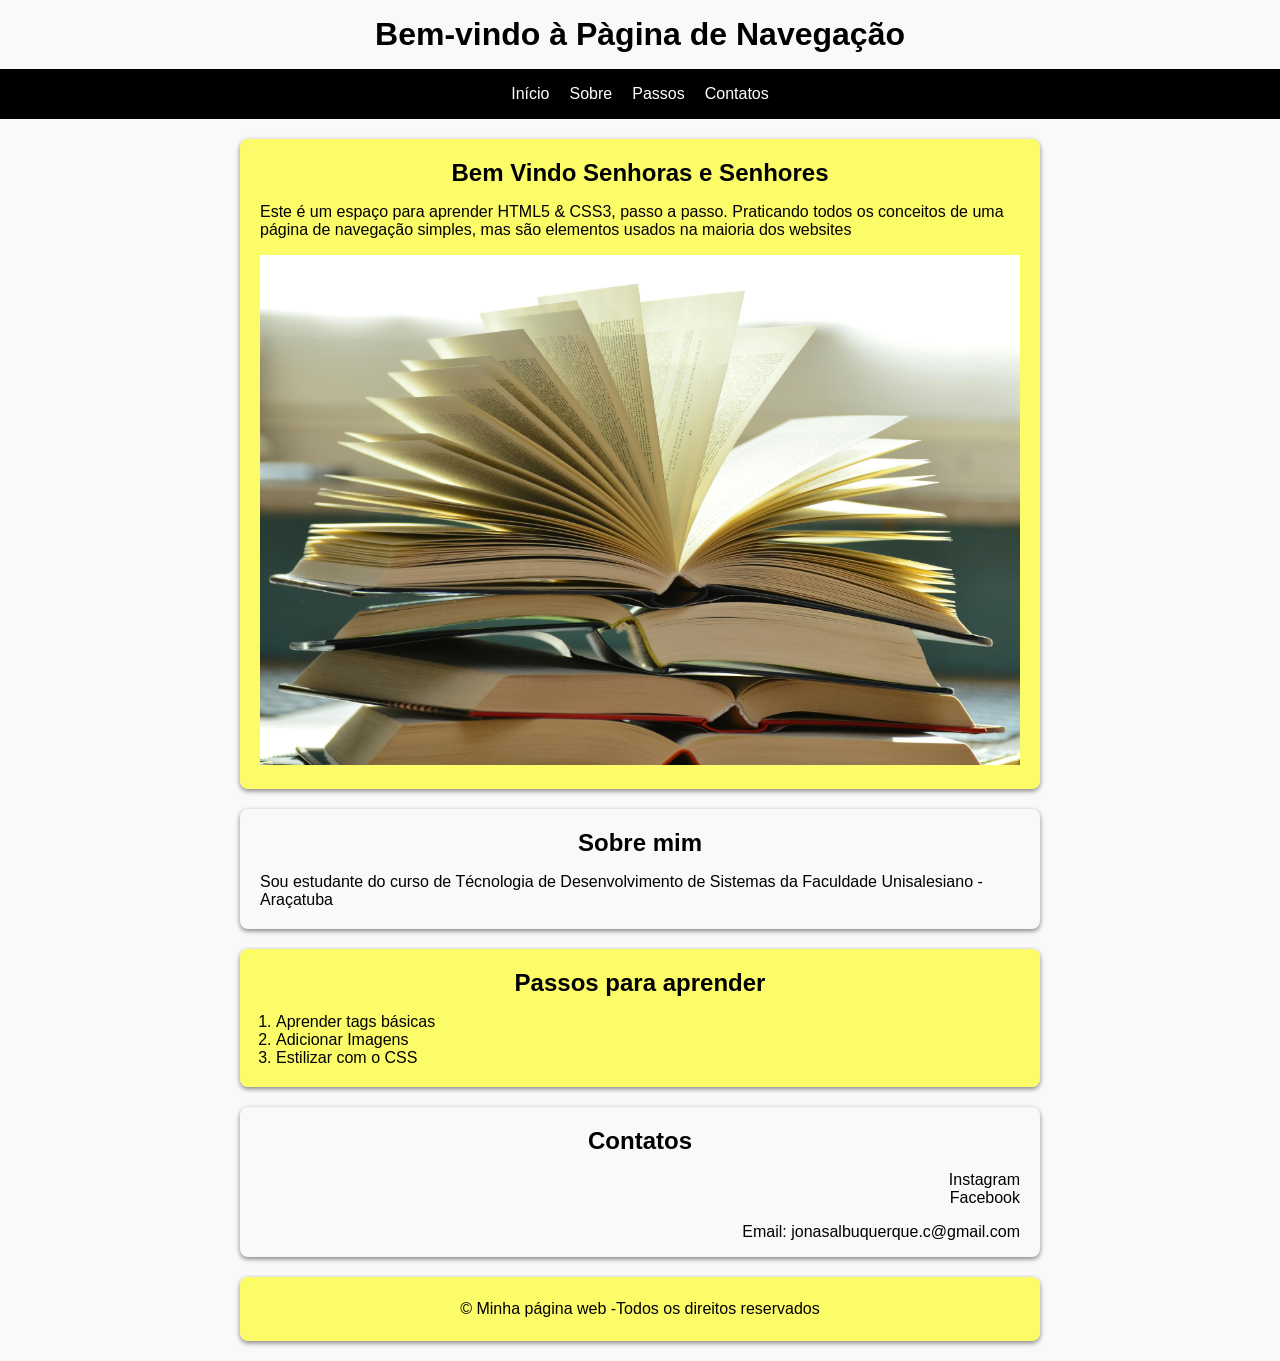
<file: Laboratóri de Desenvolvimento Web/ex1/index.html>
<!DOCTYPE html>
<html lang="pt-br">
<head>
    <meta charset="UTF-8">
    <meta name="viewport" content="width=device-width, initial-scale=1.0">
   <link rel="stylesheet" href="estilo.css">
    <title>Página de Navegação</title>
</head>
<body>
    <h1>Bem-vindo à Pàgina de Navegação</h1>
    <nav class="nav-container">
        <ul>
            <li><a href="#inicio">Início</a></li>
            <li><a href="#about">Sobre</a></li>
            <li><a href="#pass">Passos</a></li>
            <li><a href="#contact">Contatos</a></li>
        </ul>
    </nav>
    <!-- Primeira Seção -->
     <main id="inicio">
        <h2>Bem Vindo Senhoras e Senhores</h2>
        <p>Este é um espaço para aprender HTML5 & CSS3, passo a passo. Praticando todos os conceitos de uma página de navegação simples, mas são elementos usados na maioria dos websites</p>
        <img src="images/pexels-pixabay-159866.jpg" alt="vários-livros" width="100%">
     </main>

     <section id="about">
        <h2>Sobre mim</h2>
        <p>Sou estudante do curso de Técnologia de Desenvolvimento de Sistemas da Faculdade Unisalesiano - Araçatuba</p>
        
     </section>

     <section id="pass">
        <h2>Passos para aprender</h2>
        <ol>
            <li>Aprender tags básicas</li>
            <li>Adicionar Imagens</li>
            <li>Estilizar com o CSS</li>
        </ol>
     </section>

     <section id="contact">
        <h2>Contatos</h2>
        <ul>
            <li><a href="">Instagram</a></li>
            <li><a href="">Facebook</li>
        </ul>
        <p>Email: jonasalbuquerque.c@gmail.com</p>
     </section>

     <footer>
        <p>&copy; Minha página web -Todos os direitos reservados</p>
    </footer>
</body>
</html>
</file>
<file: Laboratóri de Desenvolvimento Web/ex1/estilo.css>
* {
    margin: 0;
    padding: 0;
    box-sizing: border-box;
    text-decoration: none;
}

body {
    color: #000000;
    font-family: Arial, sans-serif;
    margin: 0;
    background: #f9f9f9;
}

h1 {
    text-align: center;
    margin-top: 1rem;
    margin-bottom: 1rem;
}

body h2 {
    text-align: center;
    padding-bottom: 1rem;
}

.nav-container ul {
    
    background: black;
    display: flex;
    justify-content: center;
    list-style: none;
    gap: 20px;
}

.nav-container ul li a {
    display: flex;
    justify-content: center;
    gap: 20px;
    color: white;
    padding: 1rem 0;
}

.nav-container a:hover {
    color: rgb(0, 75, 251);
    transition-duration: 0.5s;
}

#inicio p {
   padding-bottom: 1rem; 
}

#pass ol {
    padding-left: 1rem;
}
#about {
    background: #f9f9f9;
}

#contact {
    margin-top: 1rem;
    height: 150px;
    background: #f9f9f9;  
}

#contact ul {
    list-style: none;
}

#contact a {
    display: flex;
    justify-content: right;
    color: black;
}

#contact p {
    justify-content: right;
    display: flex;
    align-items: center;
    margin-top: 1rem;
}

footer {
    margin: 20px auto;
    color: black;
    height: 4rem;
    display: flex;
    justify-content: center;
    align-items: center;
    box-shadow: 0 2px 5px rgb(0,0,0,0.1);
}

main, section, footer {
    max-width: 800px;
    margin: 20px auto;
    background: rgba(255, 255, 0, 0.582);
    padding: 20px;
    border-radius: 8px;
    box-shadow: 0 2px 5px rgba(0, 0, 0, 0.479);
}
</file>
